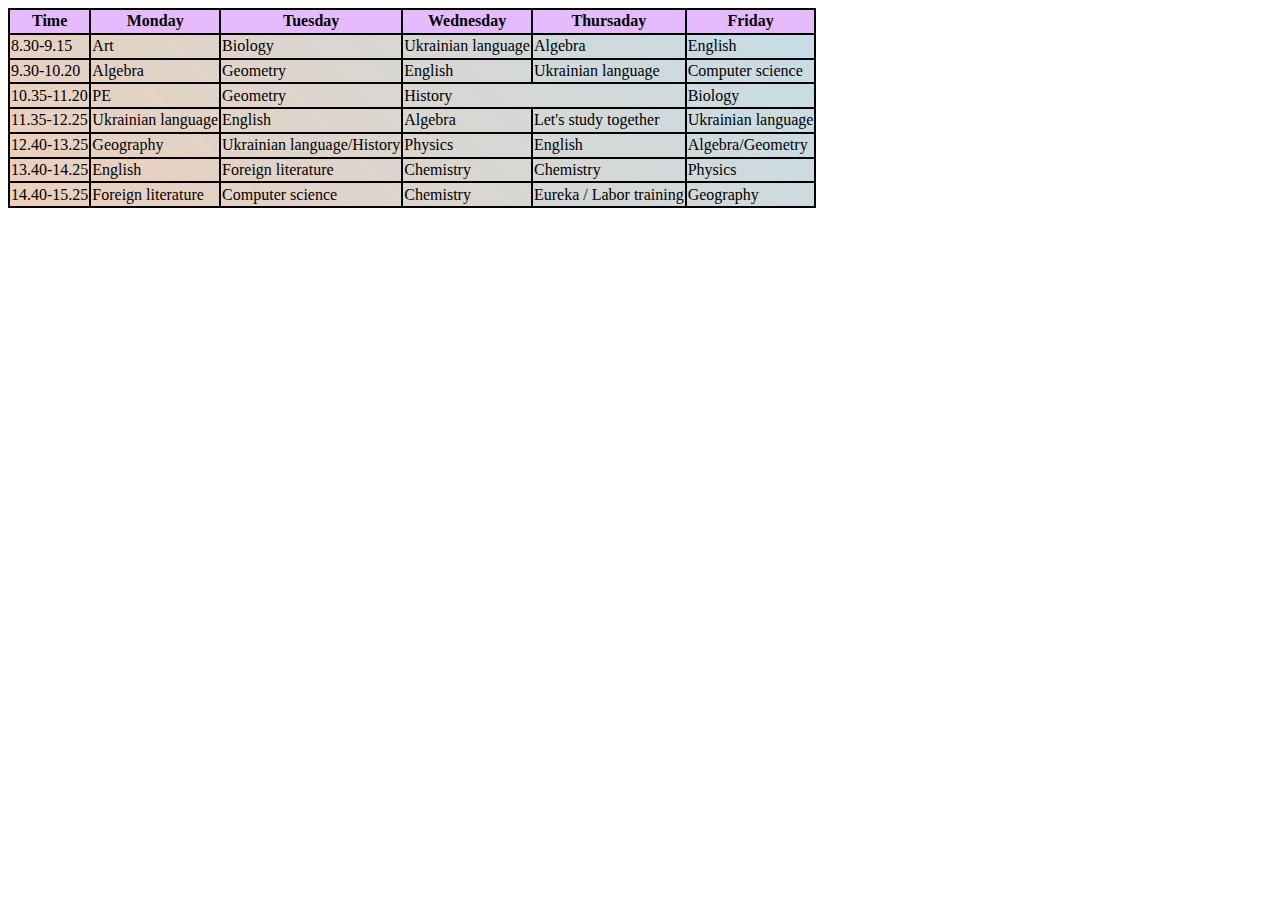
<file: les3/index.html>
<!DOCTYPE html>
<html lang="en">
<head>
   <meta charset="UTF-8">
   <meta http-equiv="X-UA-Compatible" content="IE=edge">
   <meta name="viewport" content="width=device-width, initial-scale=1.0">
   <title>Document</title>
   <link rel="stylesheet" href="./style.css">
</head>
<body>
   <table>
      
      
      <tr>
         <th>Time</th>
         <th>Monday</th>
         <th>Tuesday</th>
         <th>Wednesday</th>
         <th>Thursaday</th>
         <th>Friday</th>
      </tr>
      <tr>
         <td>8.30-9.15</td>
      <td>Art</td>
      <td>Biology</td>
      <td>Ukrainian language</td>
      <td>Algebra</td>
      <td>English</td>
   </tr>
   <tr>
      <td>9.30-10.20</td>
   <td>Algebra</td>
   <td>Geometry</td>
   <td>English</td>
   <td>Ukrainian language</td>
   <td>Computer science</td>
</tr>
   <tr>
      <td>10.35-11.20</td>
   <td>PE</td>
   <td>Geometry</td>
   <td colspan="2">History</td>
  <td>Biology</td>
</tr>




<tr>
   <td>11.35-12.25</td>
<td>Ukrainian language</td>
<td>English</td>
<td>Algebra</td>
<td>Let's study together</td>
<td>Ukrainian language</td>
</tr>

<tr>
   <td>12.40-13.25</td>
<td>Geography</td>
<td>Ukrainian language/History</td>
<td>Physics</td>
<td>English</td>
<td>Algebra/Geometry</td>
</tr>
<tr>
   <td>13.40-14.25</td>
<td>English</td>
<td>Foreign literature</td>
<td>Chemistry</td>
<td>Chemistry</td>
<td>Physics</td>
</tr>
<tr>
   <td>14.40-15.25</td>
<td>Foreign literature</td>
<td>Computer science</td>
<td>Chemistry</td>
<td>Eureka / Labor training</td>
<td>Geography</td>
</tr>
   </table>


</body>
</html>
</file>
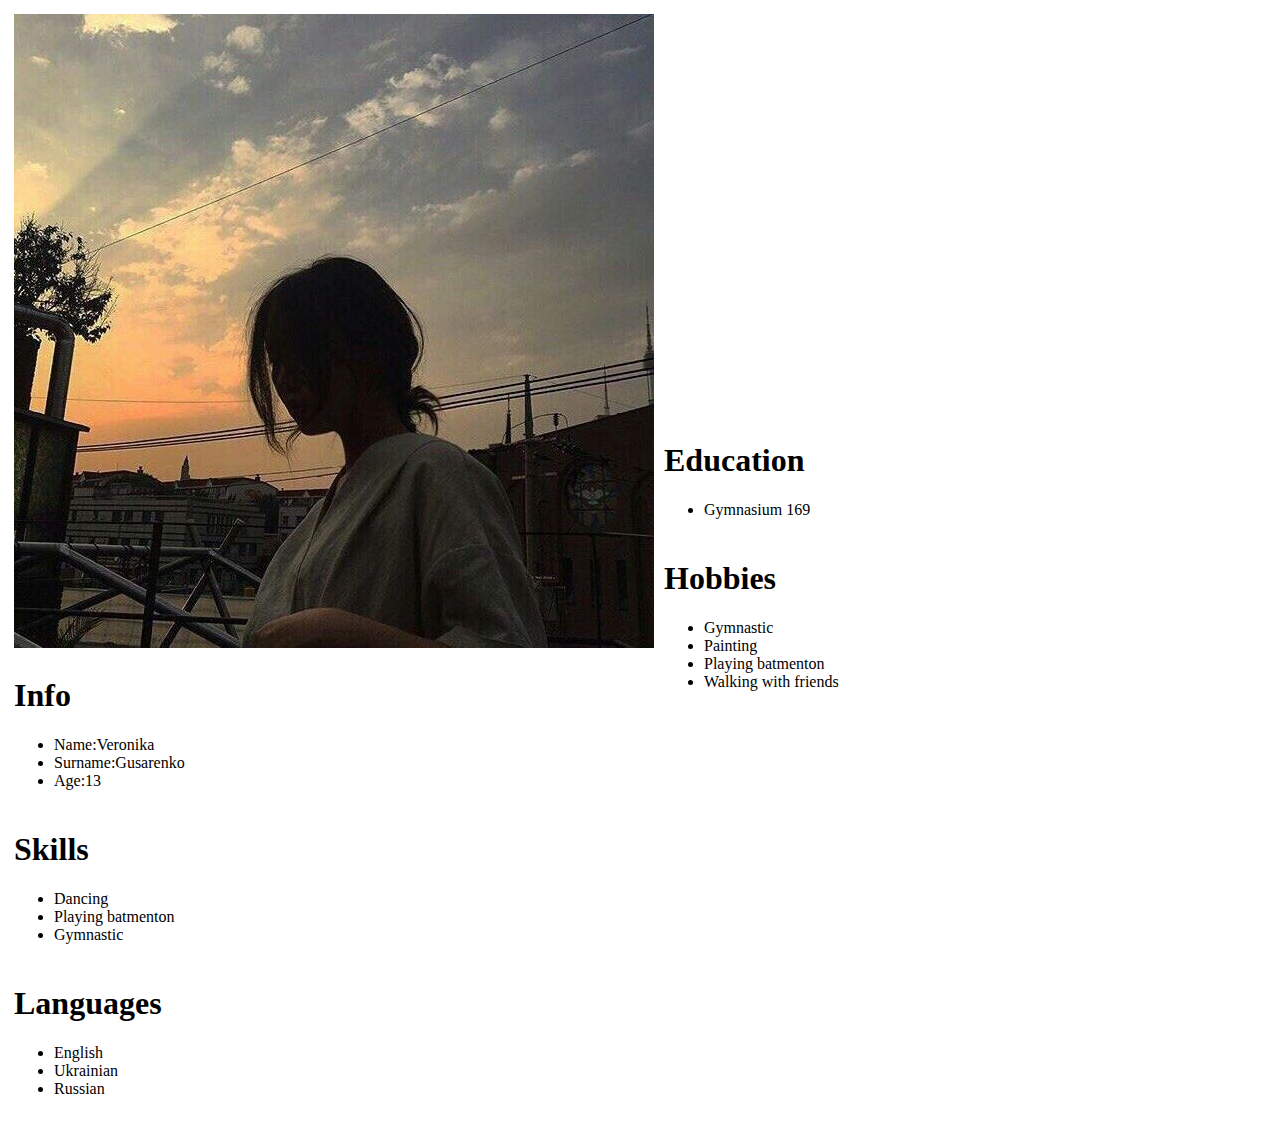
<file: les4/index.html>
<!DOCTYPE html>
<html lang="en">
<head>
   <meta charset="UTF-8">
   <meta http-equiv="X-UA-Compatible" content="IE=edge">
   <meta name="viewport" content="width=device-width, initial-scale=1.0">
   <title>Document</title>
</head>
<body>
   <table>
      <tr>
         <td>
            <table>
               <tr>
                  <td><img src="./img/b.jpg" alt="my photo"></td>
                  
               </tr>
               <tr>
                  <td>
                     <h1>Info</h1>
                     <ul>
                        <li>Name:Veronika</li>
                        <li>Surname:Gusarenko</li>
                        <li>Age:13</li>
                     </ul>

                  </td>
                    
               </tr>
               <tr>
                  <td>
                     <h1>Skills</h1>
                     <ul>
                        <li>Dancing</li>
                     <li>Playing batmenton
                     </li>
                     <li>Gymnastic</li>
                  </ul>

                  </td>
               </tr>
               <tr>
                  <td>
                     <h1>Languages</h1>
                     <ul>
                        <li>English</li>
                        <li>Ukrainian</li>
                        <li>Russian</li>
                     </ul>
                  </td>
               </tr>

            </table>
            
         </td>

         <td>
            <!-- right -->
            <table>

                        <tr>
                           <td>
                              <h1>Education</h1>
                        <ul>
                              <li>Gymnasium 169</li>
                        </ul>
                           </td>
                     </tr>

                     <tr>
                        <td>
                           <h1>Hobbies</h1>
                        <ul>
                           <li>Gymnastic</li>
                           <li>Painting</li>
                           <li>Playing batmenton</li>
                           <li>Walking with friends</li>
                        </ul>
                        </td>
                     </tr>
                        

            </table>
      
         
      
       </td>
      </tr>
   </table>
   
</body>
</html>
</file>
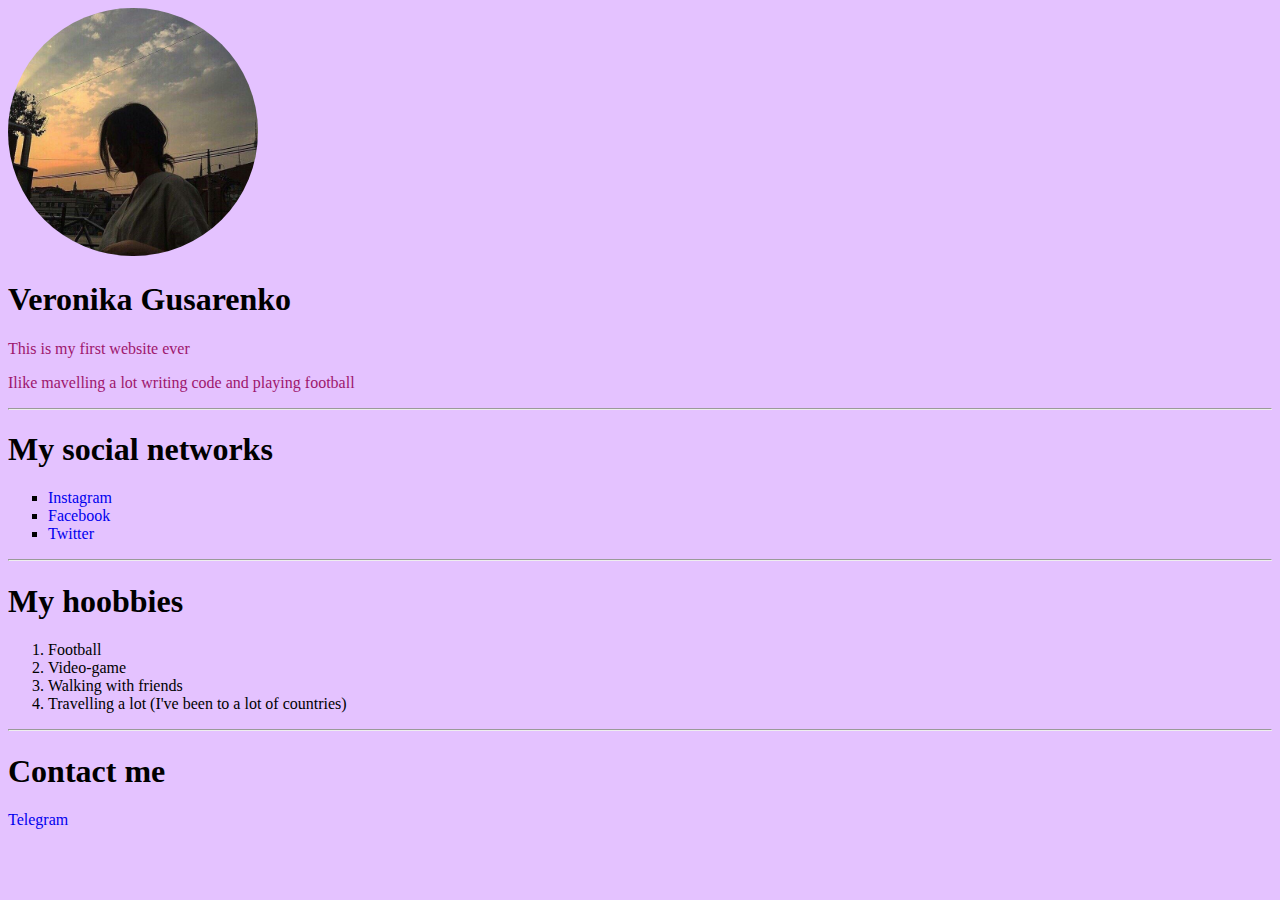
<file: les_2/index.html>
<!DOCTYPE html>
<html lang="en">
<head>
   <meta charset="UTF-8">
   <meta http-equiv="X-UA-Compatible" content="IE=edge">
   <meta name="viewport" content="width=device-width, initial-scale=1.0">
   <title>Document</title>
   <link rel="stylesheet" href="./css/style.css">
</head>
<body>
   <img src="./img/b.jpg" alt="photo">
   <h1>Veronika Gusarenko</h1>
   <p>This is my first website ever</p>
   <p>Ilike mavelling a lot writing code and playing football</p>

<hr>

   <h1>My social networks</h1>
   <!-- <p>Lorem ipsum dolor sit amet consectetur adipisicing elit. Nihil laborum delectus sit ducimus porro dolore possimus dignissimos commodi odio consequatur, nesciunt tempore minus nam perspiciatis aliquid accusantium. Commodi, eum accusantium?</p> -->


<ul> 
   <li><a href="https://www.instagram.com/">Instagram</a></li>
   <li><a href="https://www.facebook.com/campaign/landing.php?&campaign_id=1600506847&extra_1=s%7Cc%7C515922865595%7Ce%7Cfacebook%7C&placement=&creative=515922865595&keyword=facebook&partner_id=googlesem&extra_2=campaignid%3D1600506847%26adgroupid%3D60825662376%26matchtype%3De%26network%3Dg%26source%3Dnotmobile%26search_or_content%3Ds%26device%3Dc%26devicemodel%3D%26adposition%3D%26target%3D%26targetid%3Dkwd-541132862%26loc_physical_ms%3D1012866%26loc_interest_ms%3D%26feeditemid%3D%26param1%3D%26param2%3D&gclid=EAIaIQobChMIitjyyair8wIVc25vBB2yUQ78EAAYASAAEgJ9-vD_BwE">Facebook</a></li>
   <li><a href="https://twitter.com/?lang=en">Twitter</a></li>
</ul>

<hr>
<h1>My hoobbies</h1>
<ol>
   <li>Football
   </li>
   <li>Video-game</li>
   <li>Walking with friends</li>
   <li>Travelling a lot (I've been to a lot of countries)</li>
</ol>

<hr>
<h1>Contact me</h1>
<a href="https://telegram.org/">Telegram</a>




</body>
</html>
</file>
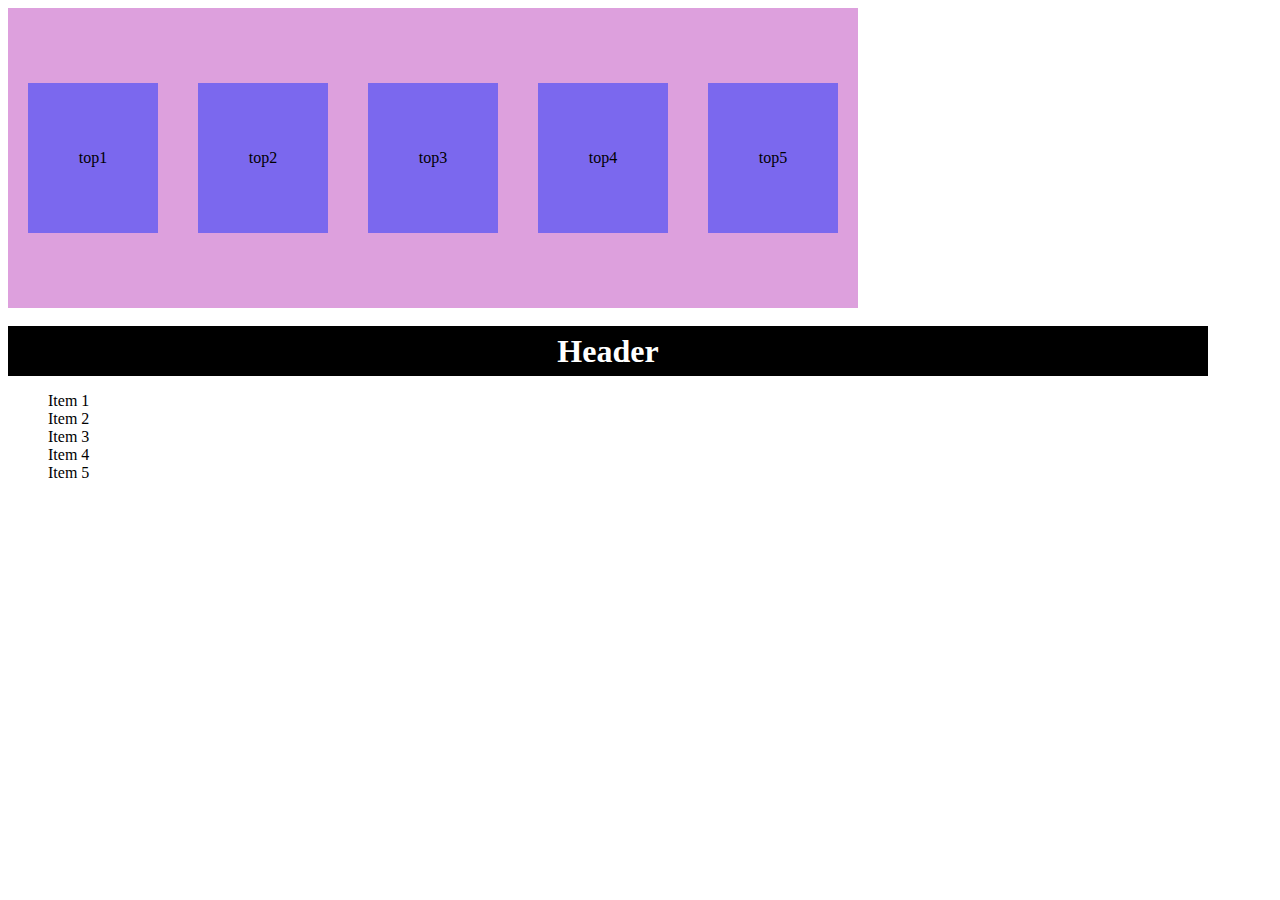
<file: les_7/index.html>
<!DOCTYPE html>
<html lang="en">
<head>
   <meta charset="UTF-8">
   <meta http-equiv="X-UA-Compatible" content="IE=edge">
   <meta name="viewport" content="width=device-width, initial-scale=1.0">
   <title>Document</title>
   <link rel="stylesheet" href="style.css">
</head>
<body>
   <div class="future">
      <div class="bebra">top1</div>
      <div class="bebra">top2</div>
      <div class="bebra">top3</div>
      <div class="bebra">top4</div>
      <div class="bebra">top5</div>
   </div>
   <br>
   <header class="header">
      <div class="conteiner">
         <div class="header-inner">
            <h1>Header</h1>
         </div>
         
      </div>
   </header>
   <main class="main">
      <div class="container">
         <div class="main-inner">
            <div class="aside-left">
               <ul class="aside-left-menu">
                  <div class="luntik">Item 1</div>
                  <div class="luntik">Item 2</div>
                  <div class="luntik">Item 3</div>
                  <div class="luntik">Item 4</div>
                  <div class="luntik">Item 5</div>
               </ul>
            </div>
            <div class="aside-right">
               <div class="block"></div>
               <div class="block"></div>
               <div class="block"></div>
            </div>
         </div>
      </div>
   </main>
   
</body>
</html>
</file>
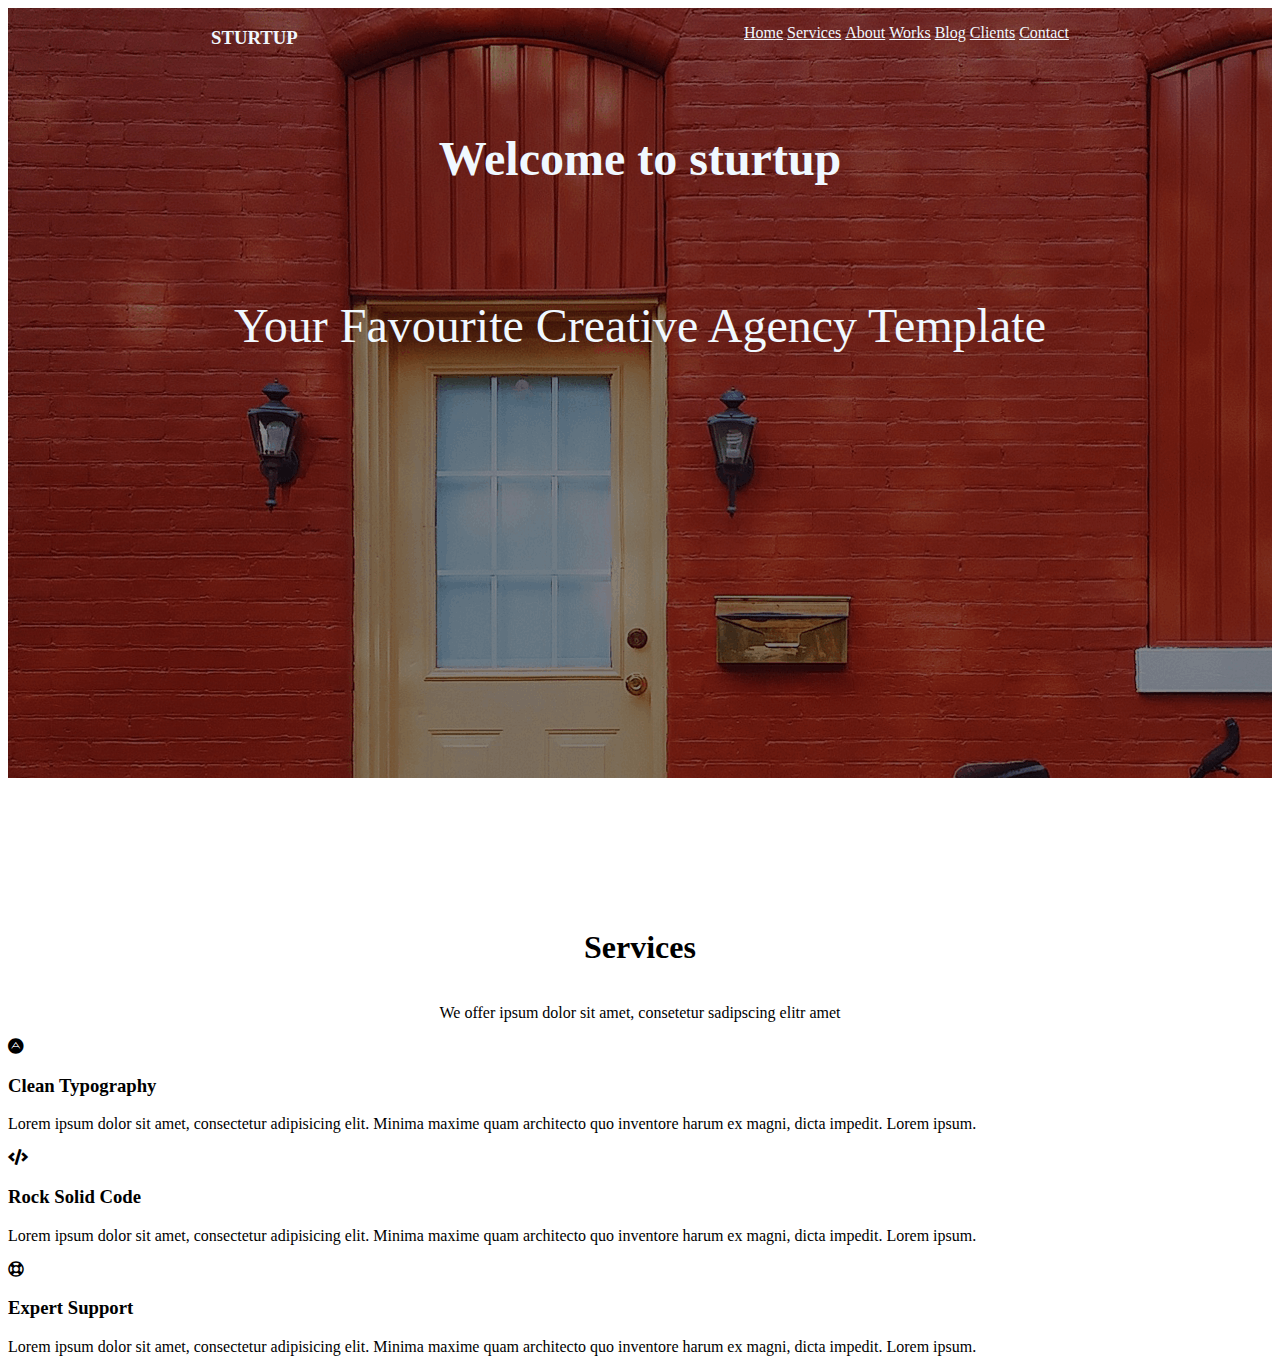
<file: les_9/index.html>
<!DOCTYPE html>
<html lang="en">
<head>
   <meta charset="UTF-8">
   <meta http-equiv="X-UA-Compatible" content="IE=edge">
   <meta name="viewport" content="width=device-width, initial-scale=1.0">
   <title>Document</title>
   <link rel="stylesheet" href="./css/all.min.css">
   <link rel="stylesheet" href="style.css">
</head>
<body>
   <div class="main">
      <div class="header">
         <div class="container">
           <div class="head-inner">
            <div class="logo">
               <h3>STURTUP</h3>
            </div>
            <div class="menu">
               <ul>
                  <li><a href="#">Home</a></li>
                  <li><a href="#">Services</a></li>
                  <li><a href="#">About</a></li>
                  <li><a href="#">Works</a></li>
                  <li><a href="#">Blog</a></li>
                  <li><a href="#">Clients</a></li>
                  <li><a href="#">Contact</a></li>
               </ul>
            </div>

           </div>

           <div class="head-inner2">
               <h4>Welcome to sturtup</h4>
               <p>Your Favourite Creative Agency Template</p>
           </div>
         </div>
      </div>
   </div>
   <main>
      <div class="container">
         <div class="main-inner">
            <h1>Services</h1>
      <p>We offer ipsum dolor sit amet, consetetur sadipscing elitr amet</p>
     
         </div>
<div class="main-inner2">
   <div class="lorem">
      <i class="fab fa-adn"></i>
      <h3>Clean Typography</h3>
       <p>
         Lorem ipsum dolor sit amet, consectetur adipisicing elit. Minima maxime quam architecto quo inventore harum ex magni, dicta impedit. Lorem ipsum.
       </p>
   </div>
   <div class="rock">
      <i class="fas fa-code"></i>
      <h3>Rock Solid Code</h3>
      <p>Lorem ipsum dolor sit amet, consectetur adipisicing elit. Minima maxime quam architecto quo inventore harum ex magni, dicta impedit. Lorem ipsum.</p>
   </div>
   <div class="hearth">
      <i class="far fa-life-ring"></i>
      <h3>Expert Support</h3>
      <p>Lorem ipsum dolor sit amet, consectetur adipisicing elit. Minima maxime quam architecto quo inventore harum ex magni, dicta impedit. Lorem ipsum.</p>
   </div>
</div>


      </div>
   </main>
</body>
</html>
</file>
<file: les3/style.css>
th {
   background: rgb(230, 186, 255)
}
table{
   border-collapse: collapse;
}
table td,table th {
   border: 2px solid black;
}
td:hover { border: 4px solid rgb(190, 252, 218)
   }
   table {
      height: 200px;
      background: linear-gradient(45deg, #EECFBA, #C5DDE8);
      }
</file>
<file: les_2/css/style.css>
body {
   background-color: rgb(228, 194, 255);
}
p{
   color: rgb(158, 22, 109);
}
a{
   text-decoration: none;
}

img{
   width:250px; border-radius: 1000px;
}


ul {
   list-style: square; /* Квадрат в качестве маркера */
  }
</file>
<file: les_7/style.css>
.future{
   background-color: plum;
   width: 850px;
   height: 300px;
   display: flex;
   justify-content: space-around;
   align-items: center;
}
.bebra{
   background-color: mediumslateblue;
   width: 130px;
   height: 150px;
   float: left;
   /* margin: 30px 20px 40px 10px; */
}
.bebra{
   display: flex;
   justify-content: center;
   align-items: center;
}
.conteiner{

max-width: 1200px;

width: 100%;
}
.header-inner{
   background-color: black;
   width: 100%;
   height: 50px;
   color: white;
   display: flex;
   justify-content: space-around;
   align-items: center;

}
</file>
<file: les_9/style.css>
.container{
   max-width: 1600px;
   width: 100%;
}
ul li{
   list-style-type: none;
}
li{
   display: inline-block;
}

.header{
height: 900px;
background: url(./img/HomeBackground@1X.png);
background-repeat: no-repeat;
}
.main{
   width: 100%;
   margin: 0 auto;
}
.head-inner{
   display: flex;
   justify-content:space-around;
   color: aliceblue;
}
a{
   color: aliceblue;
}
.head-inner2{
   display: flex;
   width: 100%;
   flex-direction: column;
   align-items: center;
   color: aliceblue;
   font-size: 48px;
}
.main-inner{
   display: flex;
   flex-direction: column;
   align-items: center;
}
.lorem{
   color:#BF2F1B
   font-size: 30px;
}
</file>
